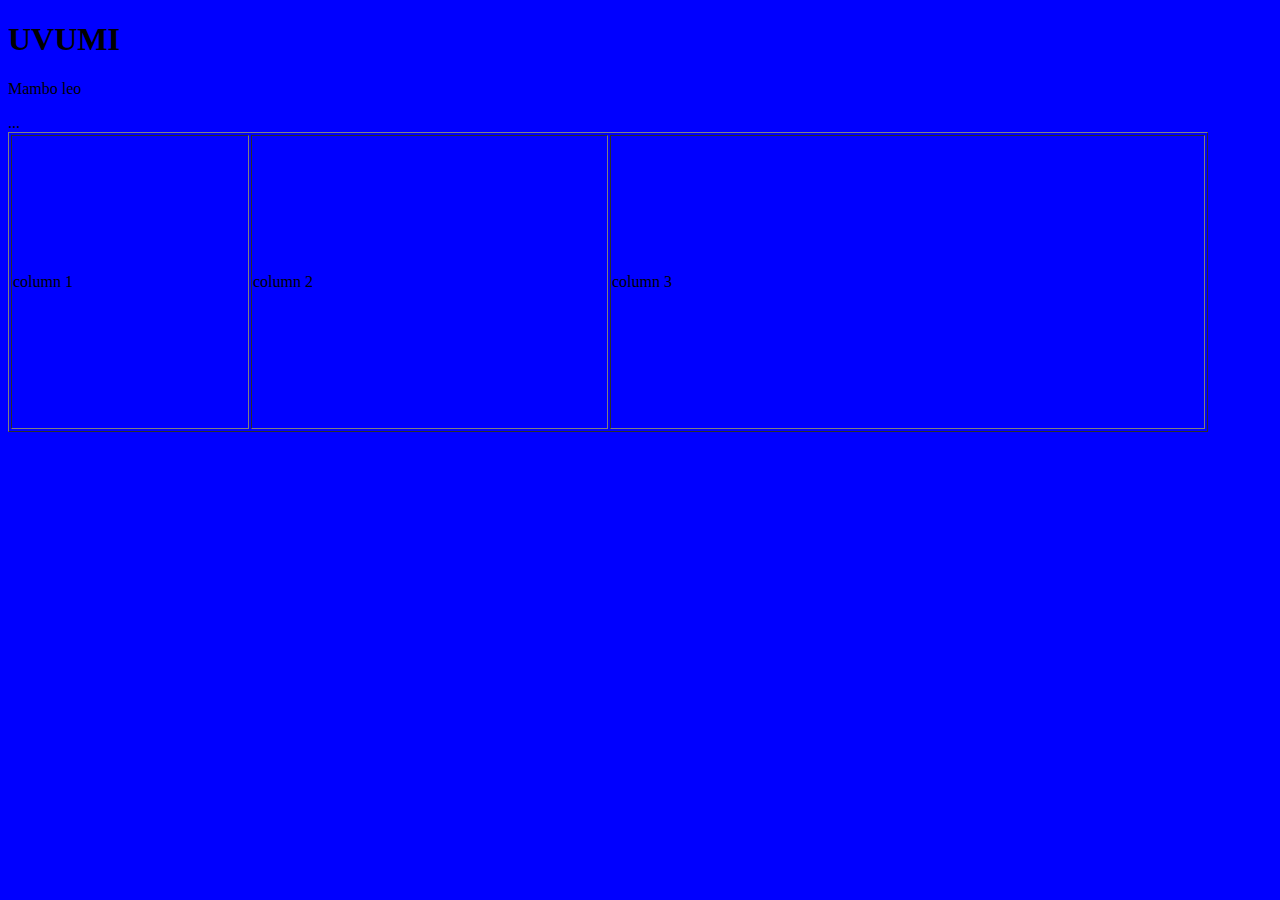
<file: assessment/index.html>
<!DOCTYPE html>
<html>
    <head>
        <title> HTML is easy</title>
    </head>
    <body>
        <style>
            body{
                background-color: blue;
                background-image:url("c:/MyFolder/sunset.jpg") ;
            }
        </style>
        <h1>UVUMI</h1>
        <p>Mambo leo</p>
    
    </body>
</html>



...
<table border="1" width="1200" height="300">
    <tr>
        <td width="20%">column 1</td>
        <td width="30%">column 2</td>
        <td width="50%">column 3</td>
    </tr>
</table>
</file>
